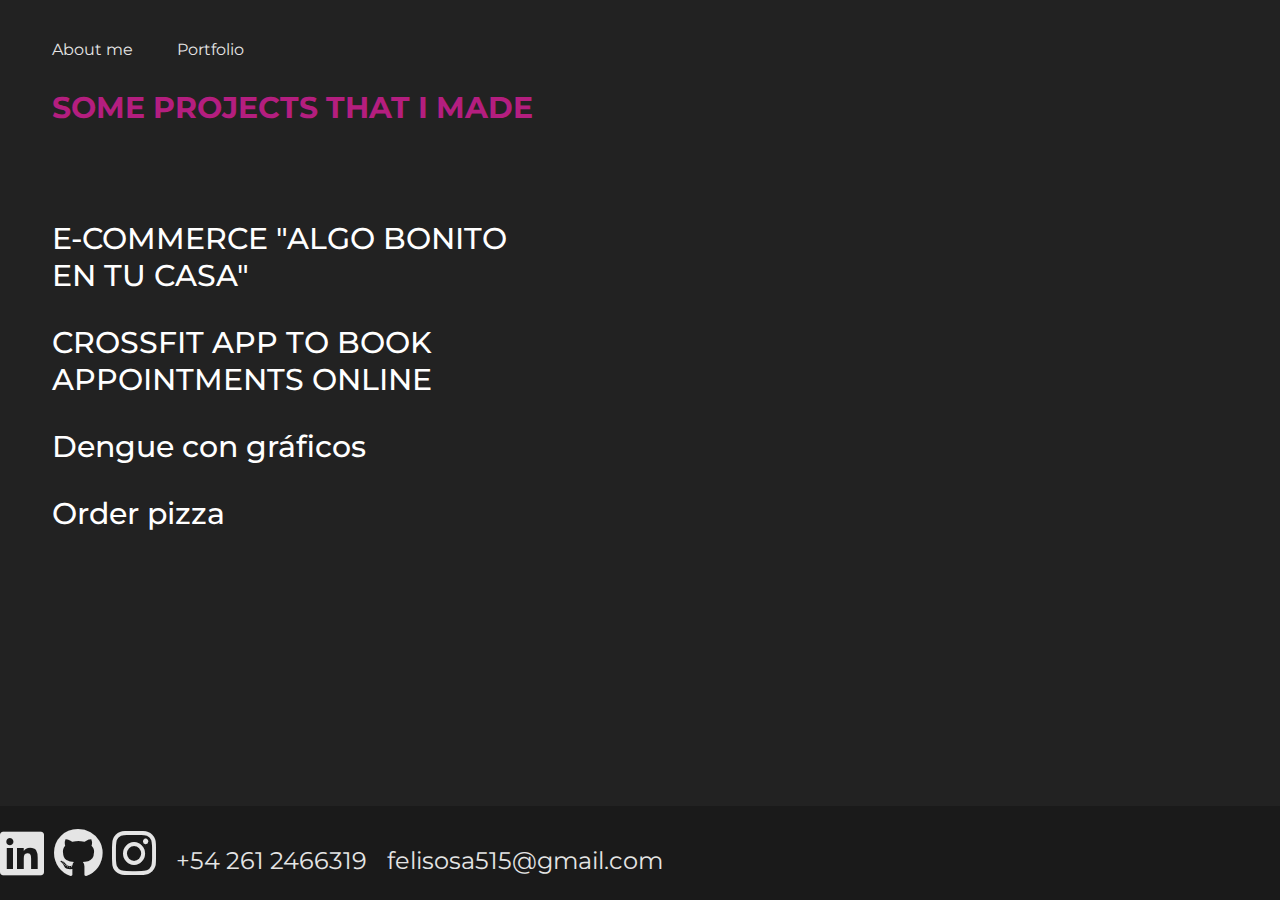
<file: portfolio.html>
<!DOCTYPE html>
<html lang="en">
<head>
    <meta charset="UTF-8">
    <meta name="viewport" content="width=device-width, initial-scale=1.0">
    <title>Document</title>
    <link rel="stylesheet" href="style.css">
    <link rel="stylesheet" href="https://cdnjs.cloudflare.com/ajax/libs/font-awesome/6.2.1/css/all.min.css">

</head>
<body>
    <div class="hero-header">
        <div class="wrapper">
            <header>
                <nav>
                    <div class="togglebtn">
                        <span></span>
                        <span></span>
                        <span></span>
                    </div>
                    <ul class="navlinks">
                        <li><a href="index.html">About me</a></li>
                        <li><a href="#">Portfolio</a></li>
                    </ul>
                </nav>
            </header>

            <div class="hero-text">
                <div class="hero-text">
                    <h5><span class="input">SOME PROJECTS THAT I MADE</span></h5>
                    <div class="container" id="card">
                        <section class="card">
                            <div class="projects">
                                <p><a href="https://felicitassosajouas.github.io/IdeaSosaJouas/">E-COMMERCE "ALGO BONITO EN TU CASA"</a></p>
                            </div>
                        </section>
                        <section class="card">
                            <div class="projects">
                                <p><a href="https://felicitassosajouas.github.io/crossfitapp/">CROSSFIT APP TO BOOK APPOINTMENTS ONLINE</a></p>
                            </div>
                        </section>
                        <section class="card">
                            <div class="projects">
                                <p><a href="https://felicitassosajouas.github.io/felicitassosajouas-dengue-programacion.github.io/">Dengue con gráficos</a></p>
                            </div>
                        </section>
                        <section class="card">
                            <div class="projects">
                                <p><a href="https://felicitassosajouas.github.io/felicitassosajouas/">Order pizza</a></p>
                            </div>
                        </section>


                        <div class="social">
                            <footer>
                            <ul><a href="www.linkedin.com/in/felicitas-sosa-jouas-502813234"><i class="fa-brands fa-linkedin"></i></a></ul>
                            <ul><a href="https://github.com/felicitassosajouas"><i class="fa-brands fa-github"></i></a></ul>        
                            <ul><a href="https://www.instagram.com/felicitas.sosaa/"><i class="fa-brands fa-instagram"></i></a></ul>
                            <ul><p href="">+54 261 2466319</p></ul>
                            <ul><p><e-mail>felisosa515@gmail.com</e-mail></p></ul>
                            </footer>
                        </div>
                    </div>
                </div>
            </div>
        </div>
    </div>
</body>
</html>
</file>
<file: style.css>
@import url('https://fonts.googleapis.com/css2?family=Montserrat:ital,wght@0,100..900;1,100..900&display=swap');

:root{
    --prymary-color: #6b15bc;
    --secundary-color:#b41e7f;
    --max-width:1200px;
}

*{
    box-sizing: border-box;
    padding: 0;
    margin: 0;
    font-family: 'Montserrat';
    text-decoration: none;
}
body{
    overflow-x: hidden;
}
.hero-header{
    width:100%;
    height: 100%;
    min-height: 100vh;
    background: #222;
}
.wrapper{
    width:1280px;
    max-width: 95%;
    margin: 0 auto;
    padding: 0 20px;
}
header{
    padding: 40px 0 30px;
    display: flex;
    justify-content: space-between;
    align-items: center;
    flex-wrap: wrap;
}
.logo{
    display: inline-flex;
    justify-content: center;
    align-items: center;
}
.logo i{
    height: 45px;
    width:45px;
    background-color: var(--prymary-color);
    border-radius: 50%;
    color:#fff;
    font-weight: 700;
    font-size: 1.5rem;
    padding: 10px;
    margin-right: 5px;
    cursor: pointer;
    text-align: center;
    
}
.logo .logo-text{
    font-size: 24px;
    font-weight: 500;
    color:#fff;
}
nav .togglebtn{
    width: 35px;
    height: 35px;
    position: absolute;
    top:45px;
    right: 3%;
    z-index: 5;
    cursor: pointer;
    display: none;
}
nav .togglebtn span{
    display: block;
    background-color: var(--secundary-color);
    margin: 5px 0px;
    width:100%;
    height:3px;
    transition: 0.3s;
    transition-property:  transform, opacity;

}
nav .navlinks{
    list-style-type: none;
}
nav .navlinks li{
    display: inline-block;
}
nav .navlinks li a{
    color:#e5e5e5;
    margin-right: 2.5rem;
}
.container {
    display: flex;
    justify-content: space-around;
    align-items: center;
    padding-top:4rem;
}
.container .hero-pic{
    width: 270px;
    height: 300px;
    border-radius: 50%;
    overflow: hidden;
    border: 15px solid #444;
    box-shadow: 5px 7px 25px rgba(0,0,0,0.5);
}
.hero-pic img{
    height: 100%;
    width:100%;
    transition: 0.5s;
}
.hero-pic img:hover{
    transform: scale(1.2);
}
.hero-text{
    max-width: 500px;
    display: flex;
    flex-direction: column;
}
.hero-text h5{
    color:#e5e5e5;
    font-size: 30px;
}
.hero-text h5 span{
    color:var(--secundary-color);
    font-size: 30px;
}
.hero-text h1{
    color: var(--prymary-color);
    font-size: 3rem;
}
.hero-text p{
    color:#e5e5e5;
    font-size: 30px;
    margin-top: 30PX;
    margin-bottom: 15PX;
}
.btn-group{
    margin:45px 0;
}
.btn-group .btn{
    border-color: #d5d5d5;
    color:#fff;
    background-color: #333;
    padding: 12px 25px;
    margin: 5px 0px;
    margin-right:7px;
    border-radius: 30px;
    border:2px solid #e5e5e5;
    box-shadow:  0 10px 10px -8px rgb(0 0 0 / 78%);
}
.btn.active{
    border-color: var(--prymary-color);
}
.hero-text .social i{
    color: #e5e5e5;
    font-size: 50px;
    margin-right: 10px;
    transition: 0.5s;
}
.hero-text .social i:hover{
    color:var(--secundary-color);
    transform: rotate(360deg);
}

.projects p a{
    color: white;
    font-weight: 500;
}

.card{
    width: 100%;
    border-radius: 10px;
}


#card{
    display: inline;
    justify-content: center;
    align-items: center;
}

section div {
    width: 100%;
    margin-bottom: 5px;

}
section div:hover{
    border-radius: 3%;
    border-width: 3px;
    border-style: solid;
    border-color:#611aa257;

    background-color: #302e31;
}

footer{
    color: white;
    background-color: #1A1A1A;
    width: 100%;
    position: absolute;
    bottom: 0;
    left: 0;
    right: 0;
    display:flex;
    align-items: center;
}

footer ul p{
    padding: 10px;
    color: var(--secundary-color);
    font-size: 150% !important;
}

footer ul p:hover{
    color: var(--secundary-color);
}

@media(max-width:930px)
{
    nav .togglebtn{
        display: initial;
    }
    .click {
        top:45px;
    }
    .click span{
        position: absolute;
        margin-top:12px
    }
    .click span:first-child{
        transform: rotate(-40deg);
    }
    .click span:nth-child(2)
    {
        opacity: 0;
        margin:0;
    }
    .click span:last-child{
        transform: rotate(45deg);
        top:0;
    }
    nav .navlinks{
        position: absolute;
        top:110px;
        right:-100%;
        bottom: 0;
        width: 60%;
        height: 100vh;
        background-color: #222;
        z-index: 3;
        box-shadow: 5px 13px 30px rgba(0,0,0,0.1);
        transition: 0.5s;
        padding: 25px 0px;
    }
    nav .navlinks li{
        display: block;
    }
    nav .navlinks li a{
        display: block;
        margin-bottom: 15px;
        text-align: center;
    }
    nav .navlinks.open{
        right:0;
    }
}
@media(max-width:768px)
{
    .container{
        flex-direction: column;
        padding-top:2rem
    }
    .hero-text{
        padding:40px 0px;
    }
}
</file>
